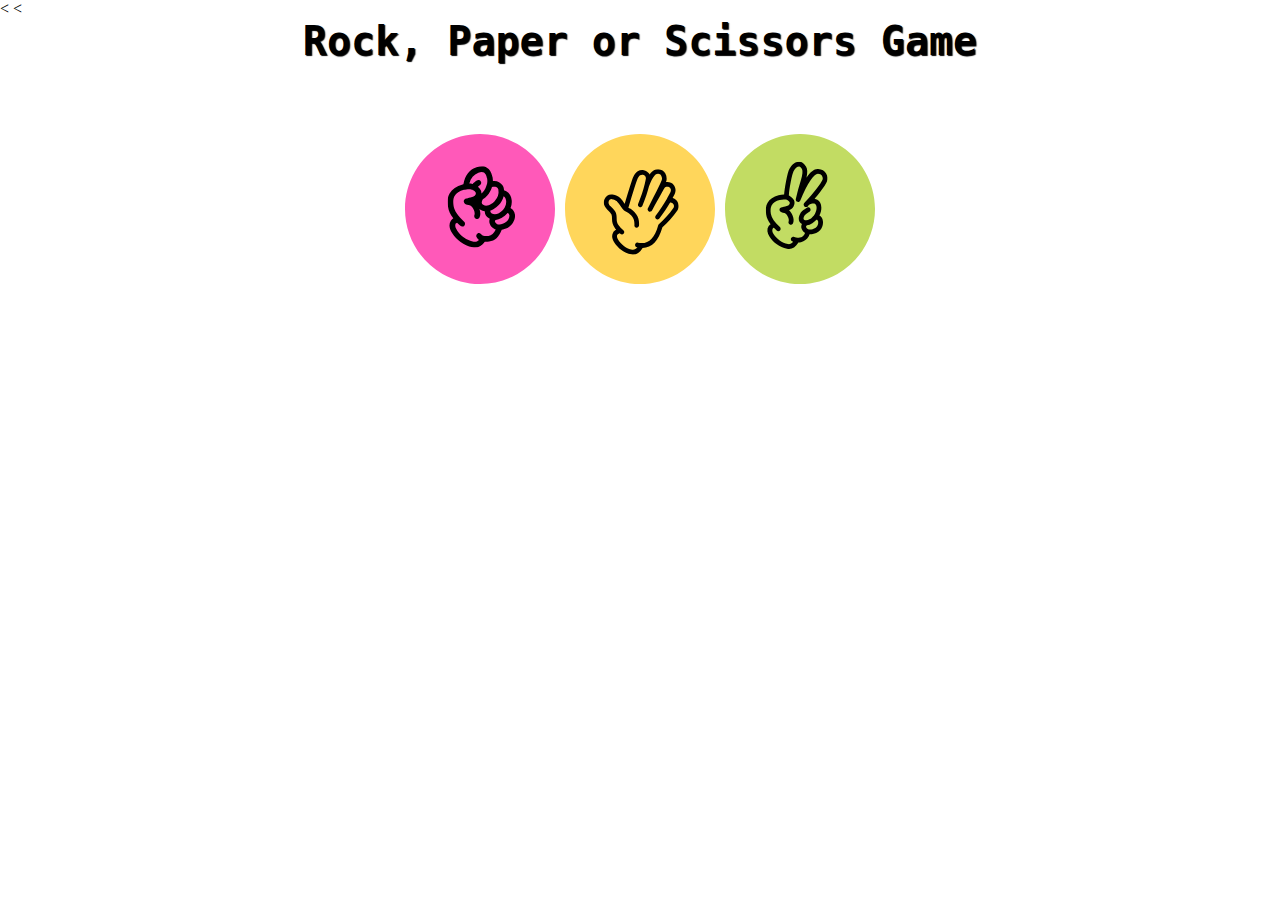
<file: index.html>
<!DOCTYPE <!DOCTYPE html>
<html lang="en">
    <head>
        <<meta charset="utf-8" />
        <<title>rock, paper or scissors</title>
        <link rel="stylesheet" href="styles.css" type="text/css" />
    </head>
    <body>
        <h1> Rock, Paper or Scissors Game</h1>
        
    <div id="container">
        <img id="rock" src="images/rock.svg" alt="rock" width="150px" height="150px"> 
        <img id="paper" src="images/paper.svg" alt="rock" width="150px" height="150px"> 
        <img id="scissors" src="images/scissors.svg" alt="rock" width="150px" height="150px"> 
         
    </div>
    <div id="divResult"></div>
    <div id="scores"></div>
    <div id="gameResult"></div>
    
        <script type="text/javascript" src="code.js"></script>
    </body>
</html>
</file>
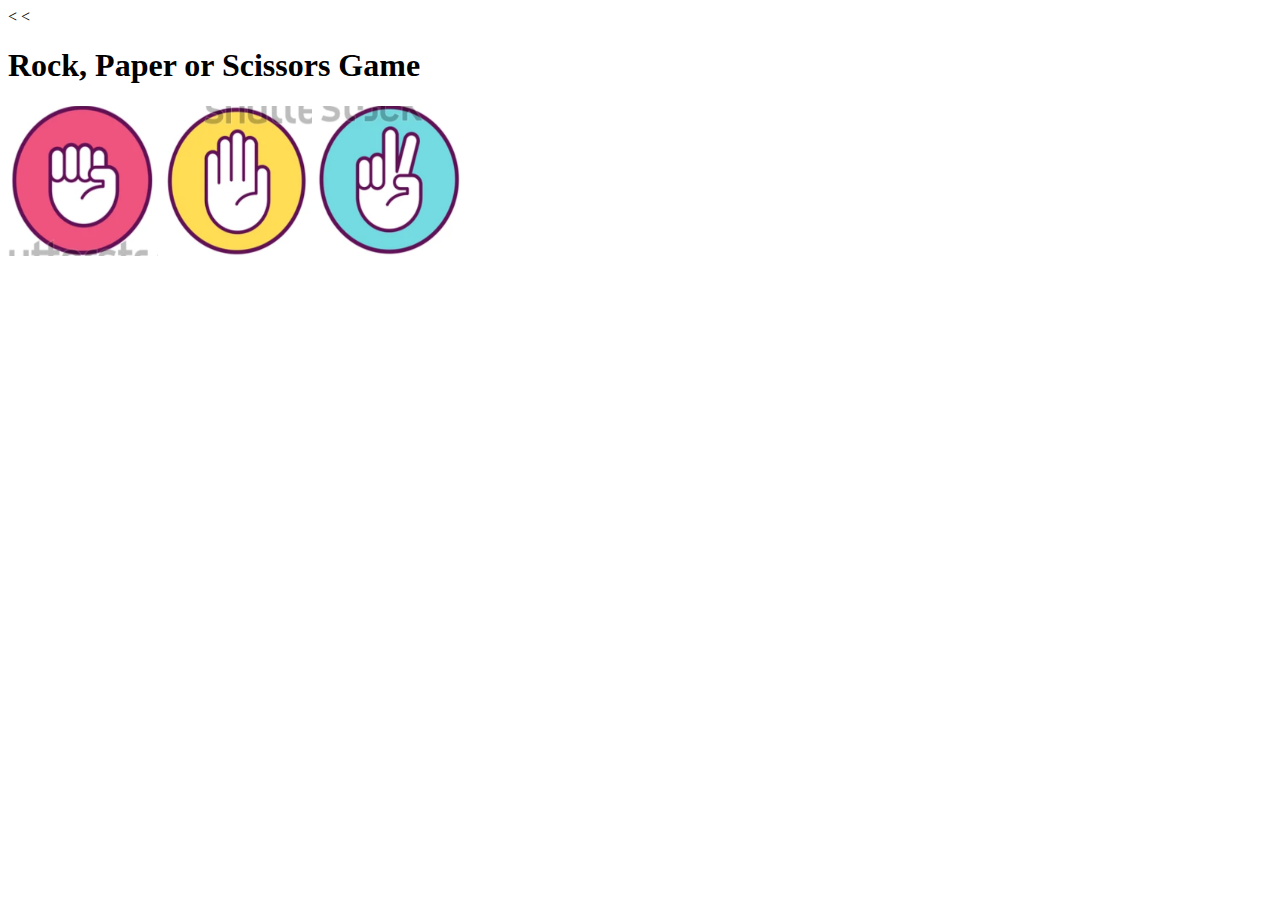
<file: rock-paper-scissors/index.html>
<!DOCTYPE <!DOCTYPE html>
<html lang="en">
    <head>
        <<meta charset="utf-8" />
        <<title>rock, paper or scissors</title>
    </head>
    <body>
        <h1> Rock, Paper or Scissors Game</h1>
        
    <div id="container">
        <img id="rock" src="images/rock.PNG" alt="rock" width="150px" height="150px"> 
        <img id="paper" src="images/paper.PNG" alt="rock" width="150px" height="150px"> 
        <img id="scissors" src="images/scissors.PNG" alt="rock" width="150px" height="150px"> 
         
        
    </div>
    <div id="divResult"></div>
    
        <script type="text/javascript" src="code.js"></script>
    </body>
</html>
</file>
<file: styles.css>
* {
    margin: 0px;
    padding: 0px;
}

h1{
    font-size: 40px;
    width: 80%;
    margin: 0px auto;
    font-family: monospace;
    text-align: center;
    text-shadow: 1px 1px 1px;
    margin-bottom: 70px;
}

#container {
    
    display: flex;
    flex-wrap: wrap;
    justify-content: center;
    gap: 10px;
    margin: 50px
}

#container img{
    flex: 0 1 50px;
}
#container img:hover{
    height: 160px;
    width: 160px;
}
h2{
    font-size: 30px;
}
#divResult {
    text-align: center;
}
#divResult img{
    margin-top: 50px;
}
#scores{
     margin-top: 30px;
     margin-bottom: 30px;
     text-align: center;
}
#gameResult {
    text-align: center;
    color: green;
    font-size: 40px;
}
</file>
